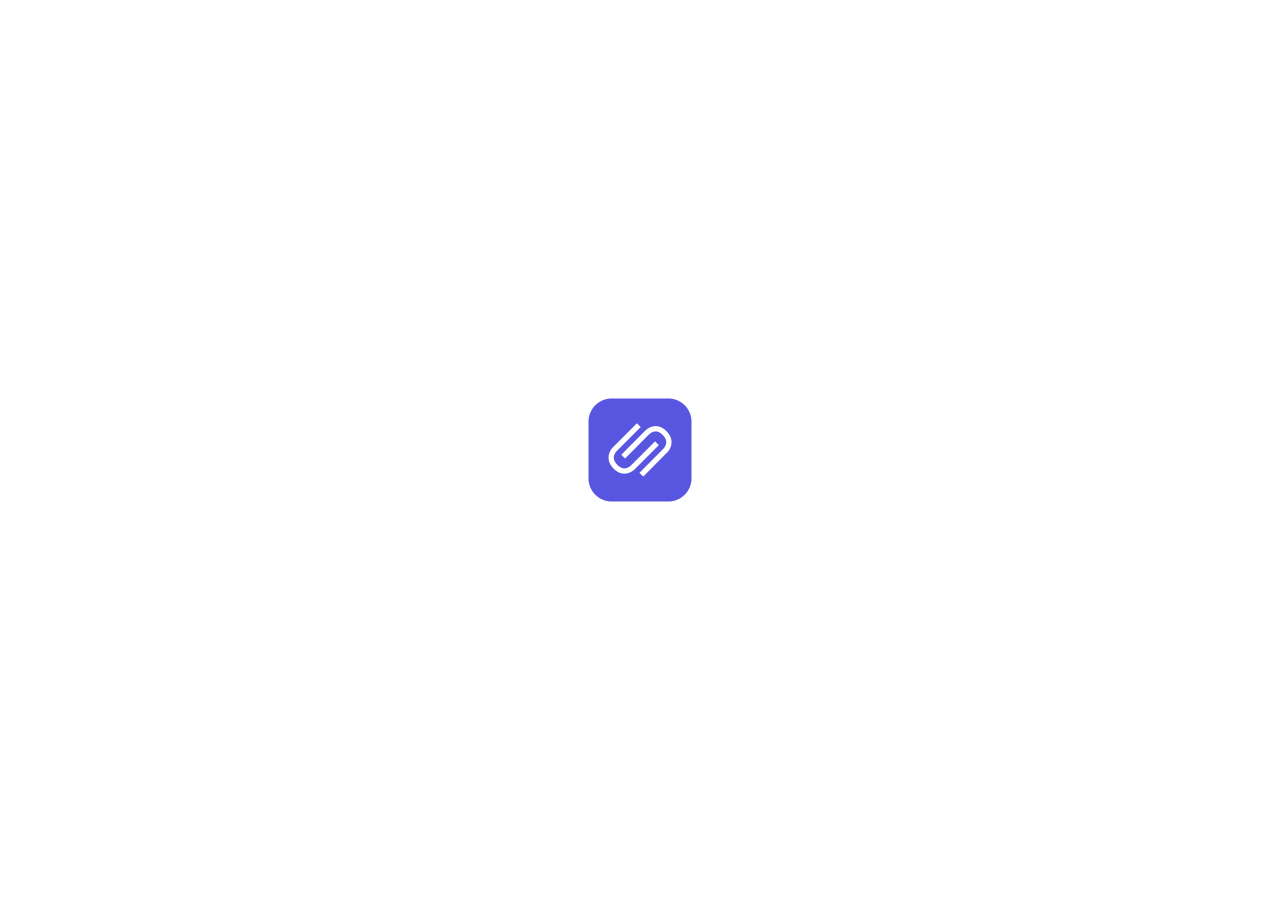
<file: safari/xcode/Linkding Extension/Shared (App)/Resources/Base.lproj/Main.html>
<!DOCTYPE html>
<html>
<head>
    <meta http-equiv="Content-Type" content="text/html; charset=utf-8">
    <meta http-equiv="Content-Security-Policy" content="default-src 'self'">

    <meta name="viewport" content="width=device-width, initial-scale=1, user-scalable=no">

    <link rel="stylesheet" href="../Style.css">
    <script src="../Script.js" defer></script>
</head>
<body>
    <img src="../Icon.png" width="128" height="128" alt="">
    <p class="platform-ios">Turn on Linkding Extension in Settings › Apps › Safari › Extensions.</p>
    <p class="platform-mac state-unknown">Turn on Linkding Extension in Safari Extensions preferences.</p>
    <p class="platform-mac state-on">Linkding Extension is on.</p>
    <p class="platform-mac state-off">Linkding Extension is off. Turn it on in Safari Extensions preferences.</p>
    <button class="platform-mac open-preferences">Quit and Open Safari Extensions Preferences…</button>
</body>
</html>
</file>
<file: safari/xcode/Linkding Extension/Shared (App)/Resources/Style.css>
* {
    -webkit-user-select: none;
    -webkit-user-drag: none;
    cursor: default;
}

:root {
    color-scheme: light dark;

    --spacing: 20px;
}

html {
    height: 100%;
}

body {
    display: flex;
    align-items: center;
    justify-content: center;
    flex-direction: column;

    gap: var(--spacing);
    margin: 0 calc(var(--spacing) * 2);
    height: 100%;

    font: -apple-system-short-body;
    text-align: center;
}

body:not(.platform-mac, .platform-ios) :is(.platform-mac, .platform-ios) {
    display: none;
}

body.platform-ios .platform-mac {
    display: none;
}

body.platform-mac .platform-ios {
    display: none;
}

body.platform-ios .platform-mac {
    display: none;
}

body:not(.state-on, .state-off) :is(.state-on, .state-off) {
    display: none;
}

body.state-on :is(.state-off, .state-unknown) {
    display: none;
}

body.state-off :is(.state-on, .state-unknown) {
    display: none;
}

button {
    font-size: 1em;
}
</file>
